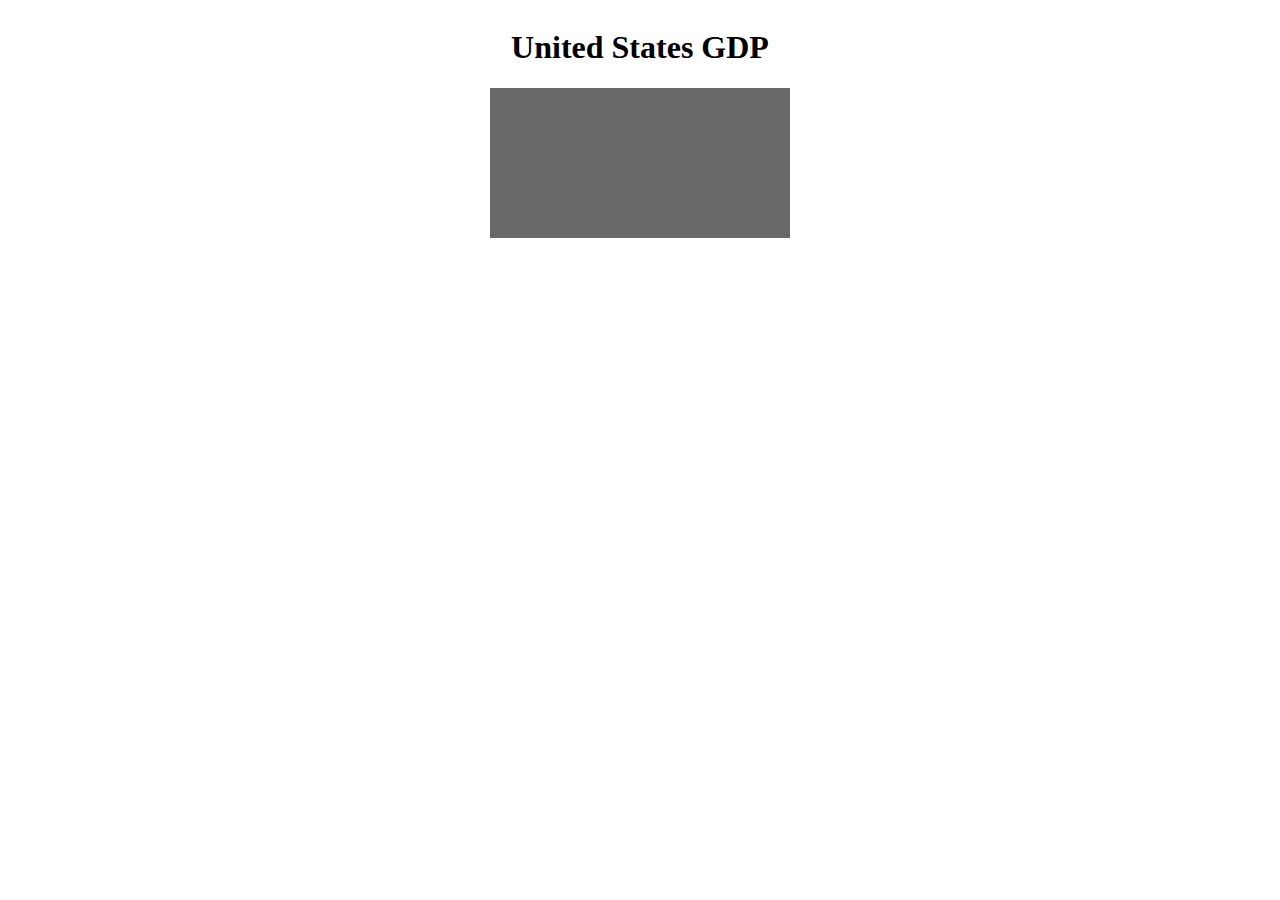
<file: index.html>
<!DOCTYPE html>
<html lang="es">
<head>
    <meta charset="UTF-8">
    <meta http-equiv="X-UA-Compatible" content="IE=edge">
    <meta name="viewport" content="width=device-width, initial-scale=1.0">
    <title>barchart</title>
    <script src="https://d3js.org/d3.v7.min.js"></script>
    <link rel="stylesheet" href="./style.css">

</head>
<body>
    <h1 id="title">United States GDP</h1>
    <svg id="canvas">

    </svg>
    
</body>
<script defer src="./script.js"></script>
<script src="https://cdn.freecodecamp.org/testable-projects-fcc/v1/bundle.js"></script>
</html>
</file>
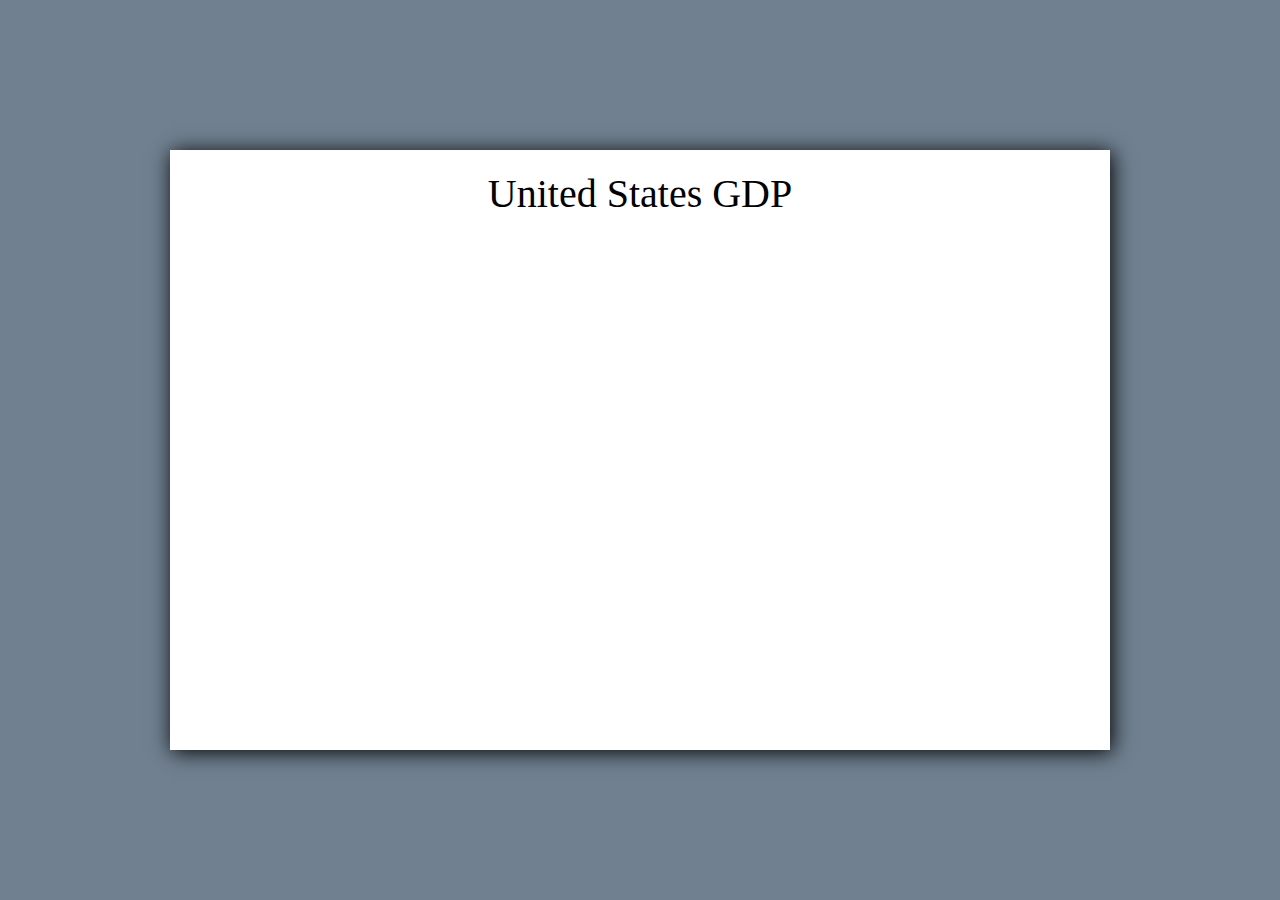
<file: freeCodeCamp_version/index.html>
<!DOCTYPE html>
<html lang="en">
<head>
    <meta charset="UTF-8">
    <meta http-equiv="X-UA-Compatible" content="IE=edge">
    <meta name="viewport" content="width=device-width, initial-scale=1.0">
    <title>Bar Chart</title>
    <link rel="stylesheet" href="./style.css">
    <script src="https://d3js.org/d3.v7.min.js"></script>
</head>
<body>
    <div class="main">
        <div class="container">
          <div id="title">United States GDP</div>
          <div class="visHolder"></div>
        </div>
      </div>    
</body>
<script src="./script.js"></script>
<script src="https://cdn.freecodecamp.org/testable-projects-fcc/v1/bundle.js"></script>

</html>
</file>
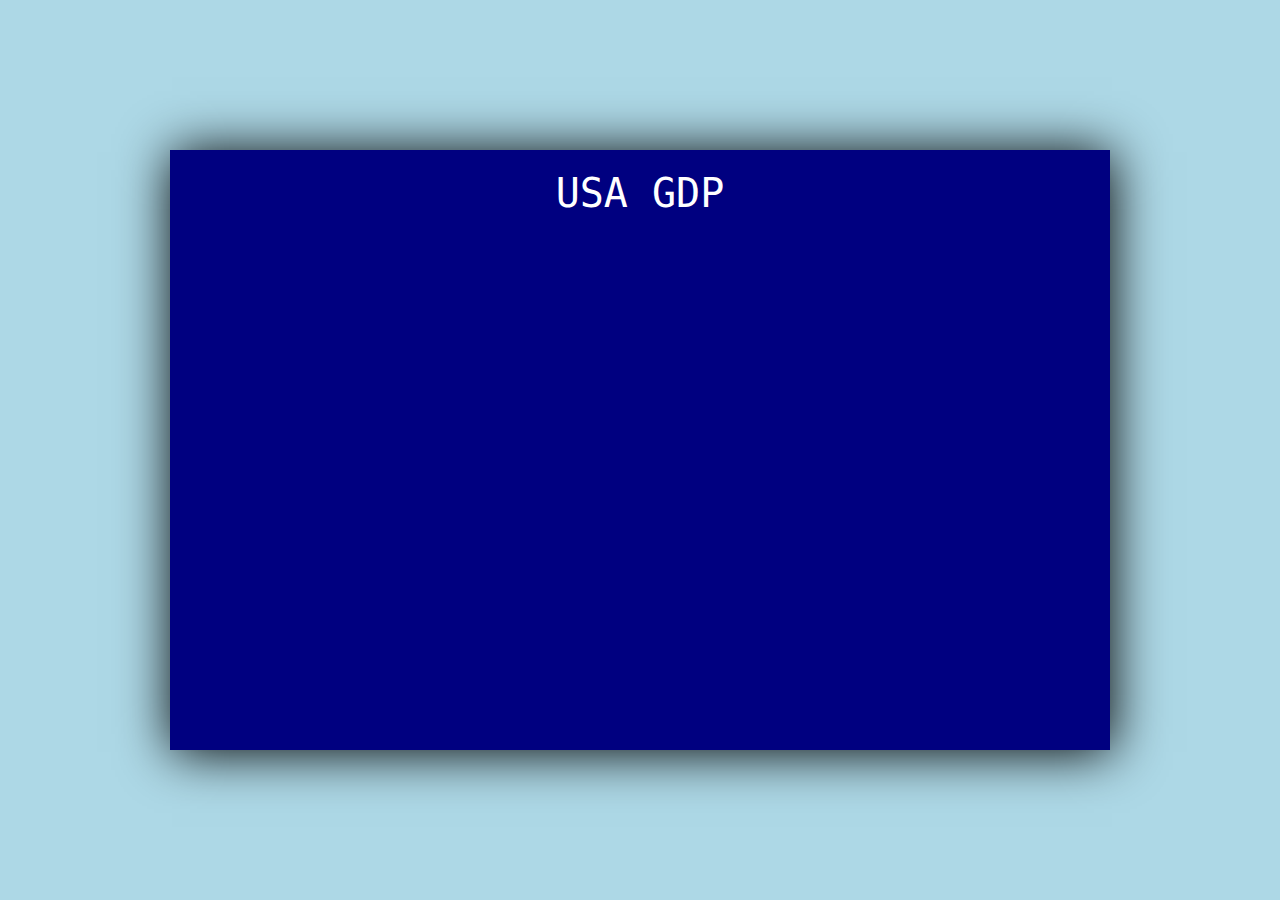
<file: own_version/index.html>
<!DOCTYPE html>
<html lang="es">
<head>
    <meta charset="UTF-8">
    <meta http-equiv="X-UA-Compatible" content="IE=edge">
    <meta name="viewport" content="width=device-width, initial-scale=1.0">
    <title>BAR CHART</title>
    <link rel="stylesheet" href="./style.css">
    <script src="https://d3js.org/d3.v7.min.js"></script>
</head>
<body>
    <div class="main">
        <div class="container">
            <div id="title" class="title">USA GDP</div>
            <div class="barChartHolder"></div>
        </div>
    </div>
    
</body>
<script src="./script.js"></script>
<script src="https://cdn.freecodecamp.org/testable-projects-fcc/v1/bundle.js"></script>
</html>
</file>
<file: style.css>
body {
    display: flex;
    flex-direction: column;
    justify-content: center;
    align-items: center;
}
svg{
    background-color: dimgray;
}
</file>
<file: freeCodeCamp_version/style.css>
* {
    margin: 0;
    padding: 0;
  }
  
  .main {
    height: 100vh;
    width: 100vw;
    display: flex;
    align-items: center;
    justify-content: center;
    font-family: 'Roboto';
    background-color: #708090;
    background-size: 64px 128px;
  }
  .main .container {
    height: 560px;
    width: 900px;
    background-color: #fff;
    display: flex;
    flex-direction: column;
    padding: 20px 20px 20px 20px;
    align-self: center;
    position: relative;
  }
  @media (min-width: 1000px) {
    .main .container {
      box-shadow: 2px 2px 20px;
    }
  }
  .main .container #title {
    text-align: center;
    font-size: 2.5em;
  }
  .main .container .visHolder {
    position: absolute;
    top: 6em;
  }
  
  #tooltip {
    display: flex;
    align-items: center;
    justify-content: center;
    position: absolute;
    text-align: center;
    width: 150px;
    height: 50px;
    padding: 2px;
    font: 12px;
    background: lightsteelblue;
    box-shadow: 1px 1px 10px;
    border-radius: 2px;
    pointer-events: none;
  }
  
  .overlay {
    position: absolute;
    background: #fff;
    pointer-events: none;
  }
  
  #y-axis path {
    stroke: black;
    stroke-width: 1;
    fill: none;
  }
  
  #x-axis path {
    stroke: black;
    stroke-width: 1;
    fill: none;
  }
  
  .info {
    font-size: 0.8em;
  }
</file>
<file: own_version/style.css>
* {
    margin: 0;
    padding: 0;
  }
  
  .main {
    height: 100vh;
    width: 100vw;
    display: flex;
    align-items: center;
    justify-content: center;
    font-family: 'Monospace';
    background-color: lightblue;
  }
  .main .container {
    height: 560px;
    width: 900px;
    background-color: navy;
    display: flex;
    flex-direction: column;
    padding: 20px;
    align-self: center;
    position: relative;
  }
  @media (min-width: 1000px) {
    .main .container {
      box-shadow: 2px 2px 50px;
    }
  }
  .main .container #title {
    text-align: center;
    font-size: 2.5em;
    color: white;
  }
  .main .container .barChartHolder {
    position: absolute;
    top: 6em;
  }
  
  #tooltip {
    display: flex;
    align-items: center;
    justify-content: center;
    position: absolute;
    text-align: center;
    width: 150px;
    height: 50px;
    padding: 2px;
    font: 12px;
    background: lightsteelblue;
    box-shadow: 1px 1px 10px;
    border-radius: 2px;
    pointer-events: none;
  }

  .bar {
    fill: #f90
  }

  .bar:hover{
    fill: red
  }

  #x-axis{
    color: white;
  }

  #y-axis{
    color: white;
  }
  
  #y-axis path {
    stroke: white;
    stroke-width: 2;
    fill: none;
  }

  
  #x-axis path {
    stroke: white;
    stroke-width: 2;
    fill: none;
  }
  
  .info {
    font-size: 0.8em;
    fill:white
  }
</file>
